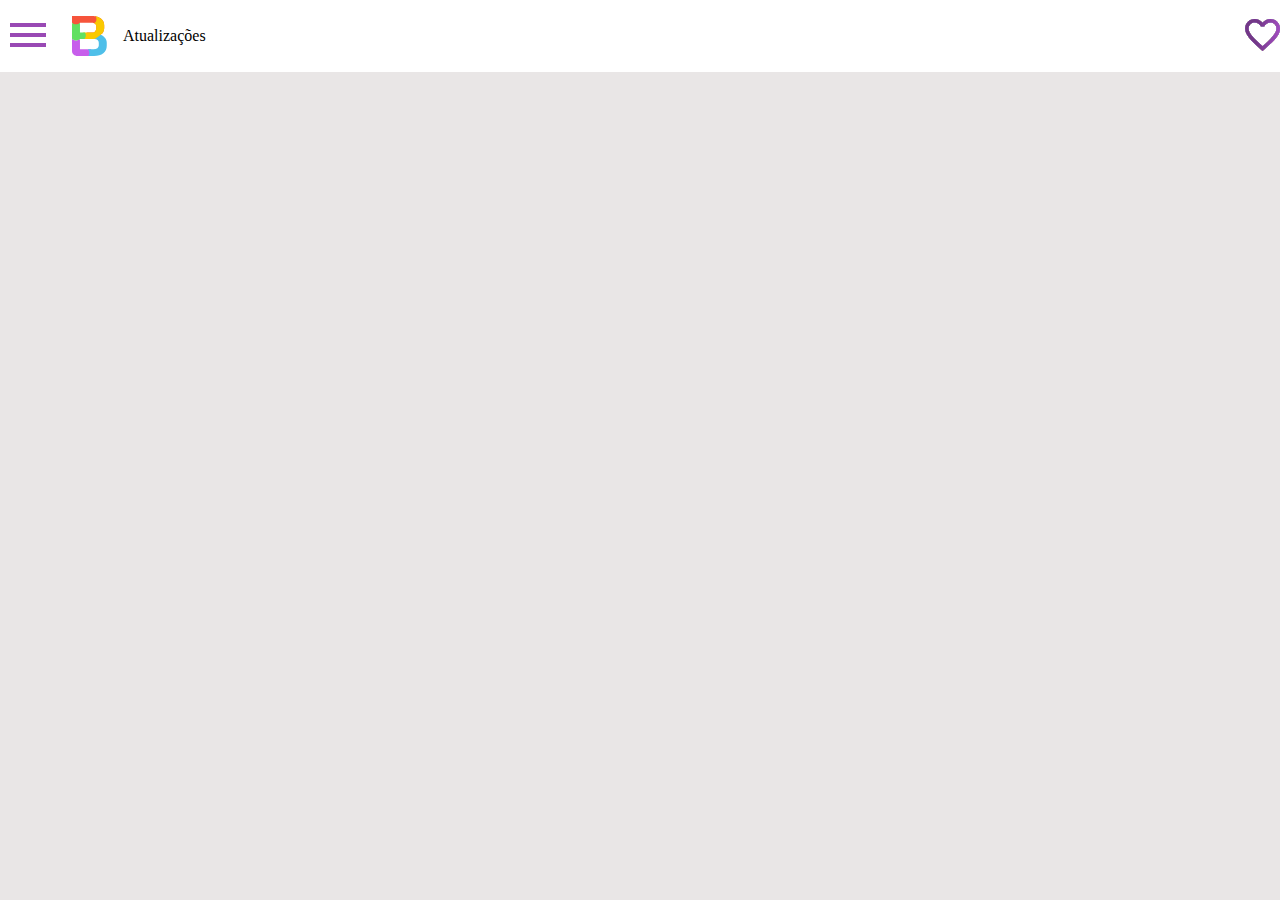
<file: 2D-liria-main/index.html>
<!DOCTYPE html>
<html lang="en">
<head>
    <meta charset="UTF-8">
    <meta name="viewport" content="width=device-width, initial-scale=1.0">
    <title>buzziakauan</title>
    <link rel="stylesheet" href="reset.css">
    <link rel="stylesheet" href="style.css">
</head>
<body>
     <header class="cabeçalho">
        <div class="container">
            <input type="checkbox" id="menu" class="container__botao">
            <label for="menu">
                <span class="cabeçalho__menu-hamburguer container__imagem"></span>
            </label>
            <ul class="lista-menu">
                <li class="lista-menu__titulo"></b>Categorias</li>
                <li class="lista-menu__item">
                    <a href="https://www.ous.com.br/tenis/para-andar-de-skate/imigrante" class="lista-menu__link">ous</a>
                </li>
                <li class="lista-menu__item">
                    <a href="hocks bb" class="lista-menu__link">https://www.hocks.com.br/sale</a>
                </li>
                <li class="lista-menu__item">
                    <a href="shopee" class="lista-menu__link">https://shopee.com.br/</a>
                </li>
            </ul>
            <img src="img/Logo.svg" alt="Logo da Alurabooks" class="container__imagem">
        <h1 class="container__titulo"><b class="container__titulo--negrito">Atualizações</b></h1>
        </div> 
        <!-- ???????? -->
        <div class="container">
        <a href="#"><img src="img/Favoritos.svg" alt=""></a>
        </div>
    </header>
    
</body>
</html>
</file>
<file: 2D-liria-main/style.css>
@import url("styles/header.css");

:root{
 --cor-de-fundo: #e9e6e6;
 --branco: #FFFFFF;
 --laranja: #e2b213;
 --amarelo: #fecd2f;
 --roxo-degrade: linear-gradient(97.54deg, #002F52 35.49%, #326589 165.37%);
 --preto: #000000;

}
body{
    background-color: var(--cor-de-fundo);
}
</file>
